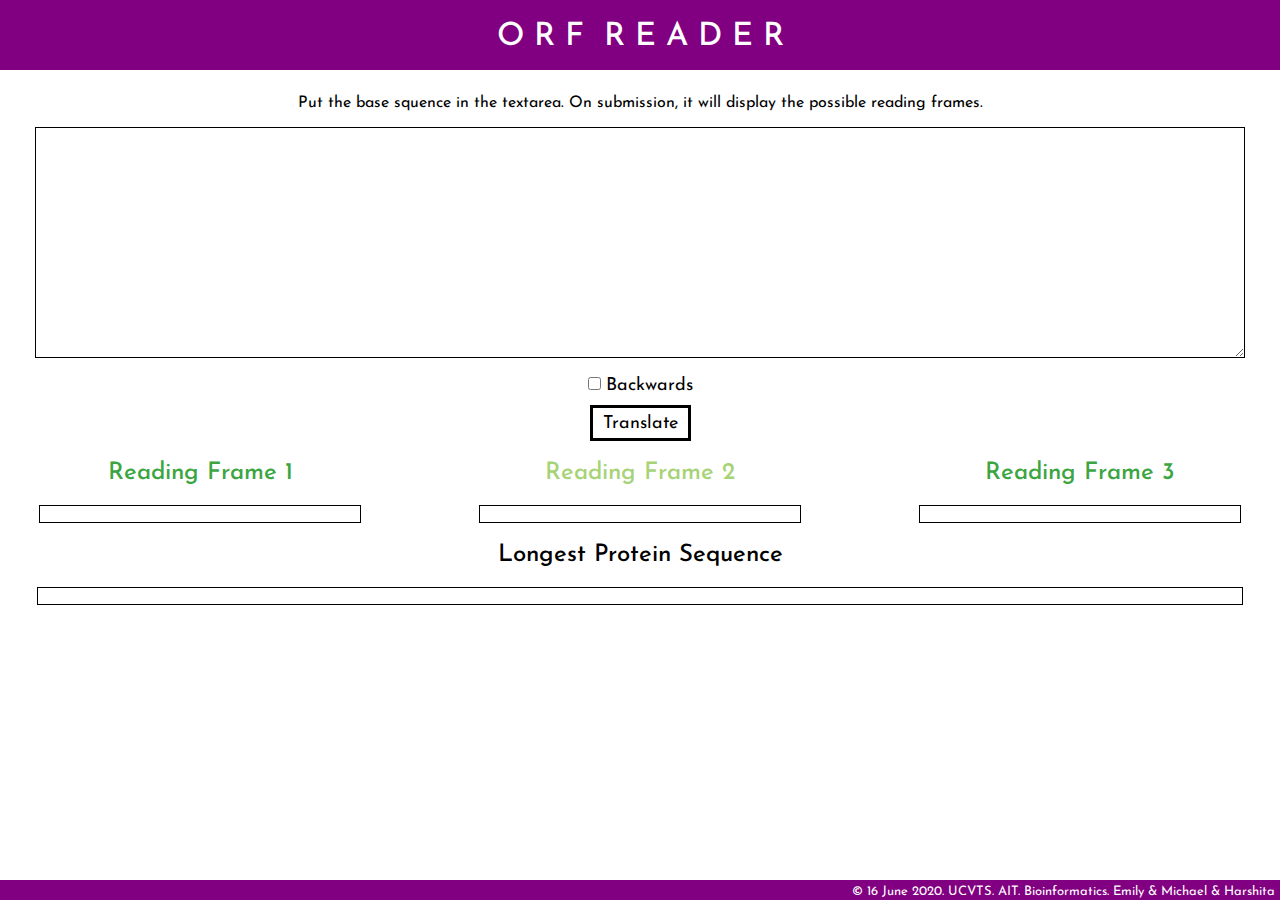
<file: html/index.html>
<!DOCTYPE html>
<html>
    <head>
        <title>ORF Reader</title>
        <link rel="stylesheet" href="../css/css.css">
        <script rel="text" src="../js/js.js"></script>
        <link href="https://fonts.googleapis.com/css2?family=Montserrat:wght@500&display=swap" rel="stylesheet">
    </head>
    <body>
        <div id="pre-footer">
            <center>
                <div class="header">
                    <h1 class="header">O R F &nbsp;R e a d e r</h1>
                </div>
                <p style="margin-top: 25px">Put the base squence in the textarea. On submission, it will display the possible reading frames.</p>

                <form onsubmit="submit1(event)">
                    <textarea type="text" name="message" id="input-box" class="box" style="resize: vertical;" onchange="reset1()"></textarea>
                    <br/>
                    <input type="Checkbox" name="backwards" value="Backwards" id="myCheck" onclick="checkAction()"/>&nbsp;<span id="check">Backwards</span><br>
                    <!-- <input type="submit" value="Translate" id="submit"/>   bad emily --> 
                    <button id="submit">Translate</button>
                </form>
                <p id="warning" style="display:none">The ORF Reader will read the bases starting at the end, and Frame 1 is actually Frame -1 etc</p>
                <div id="container"></div>
                    <center>
                        <div class="horizontal">
                            <div class="readingframe">
                                <h2 style="color: var(--green)" id="rf1">Reading Frame 1</h2>
                                <div id="result1" class="answer" readonly>&nbsp;</div>
                            </div>
                            <div class="readingframe" style="margin: 0 1.5vw 0 1.5vw;">
                                <h2 style="color: var(--pale)" id="rf2">Reading Frame 2</h2>
                                <div id="result2" class="answer" readonly>&nbsp;</div>
                            </div>
                            <div class="readingframe">
                                <h2 style="color: var(--green)" id="rf3">Reading Frame 3</h2>
                                <div id="result3" class="answer" readonly>&nbsp;</div>
                            </div>
                        </div>
                    </center>
                    <div id="longest">
                        <h2>Longest Protein Sequence</h2>
                        <div id="result4" class="answer" readonly>&nbsp;</div>
                    </div>
                </div>
            </center>
        </div>
        <div class="footer">
            <span class="footer">&copy; 16 June 2020. UCVTS. AIT. Bioinformatics. Emily & Michael & Harshita</span>
        </div>
    </body>
</html>
</file>
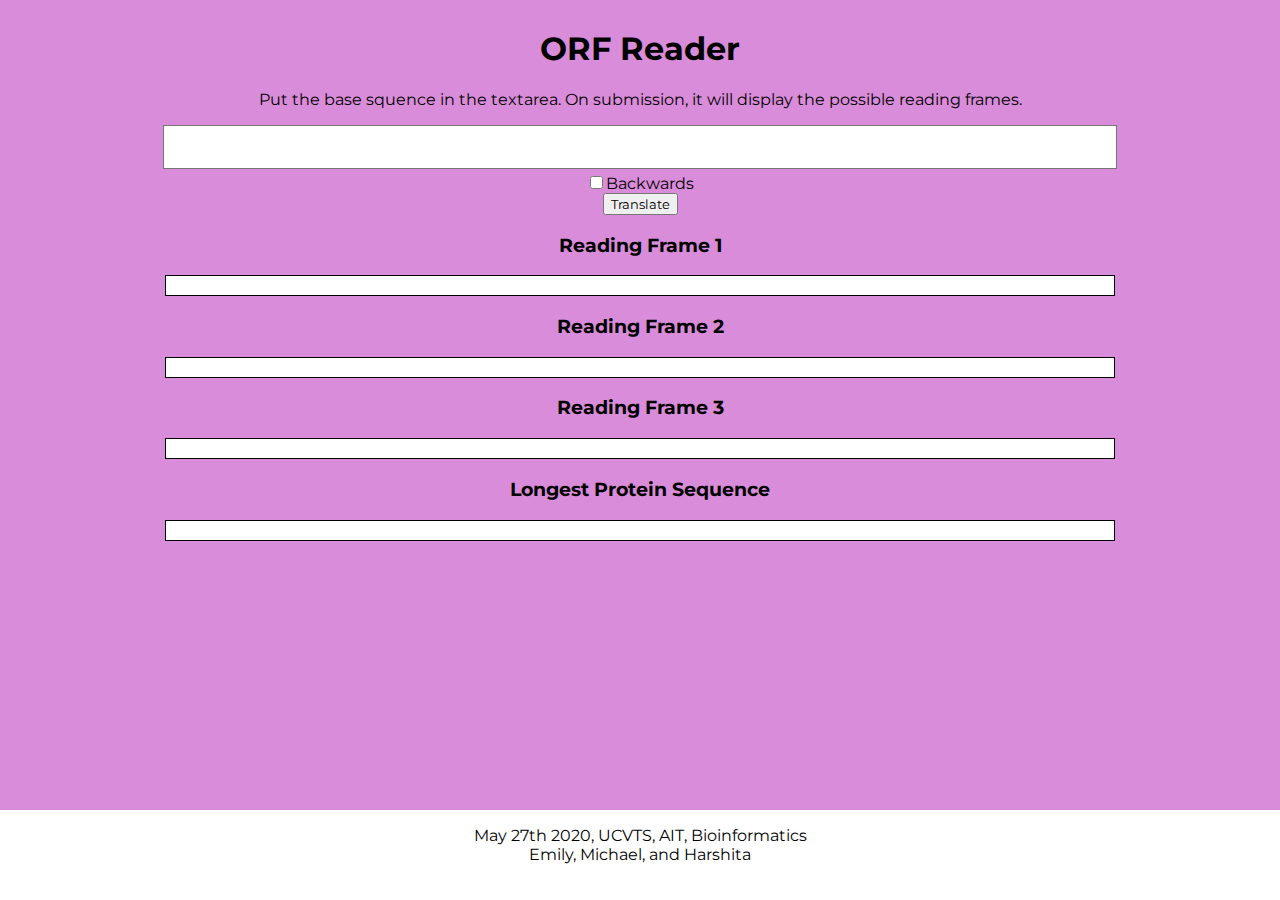
<file: website/html/index.html>
<!DOCTYPE html>
<html>
    <head>
        <title>ORF Reader</title>
        <link rel="stylesheet" href="../css/css.css">
        <script rel="text" src="../js/js.js"></script>
        <link href="https://fonts.googleapis.com/css2?family=Montserrat:wght@500&display=swap" rel="stylesheet">
    </head>
    <body>
        <div id="pre-footer">
            <h1>ORF Reader</h1>
            <p>Put the base squence in the textarea. On submission, it will display the possible reading frames.</p>

            <form onsubmit="submit1(event)">
                <textarea type="text" name="message" id="input-box" class="box" style="resize: none;" onchange="reset1()"></textarea>
                <br/>
                <INPUT type="Checkbox" name="backwards" value="Backwards" id="myCheck" onclick="warning()">Backwards<br>
                <input type="submit" value="Translate" id="submit">
            </form>
            <p id="warning" style="display:none">The ORF Reader will read the bases starting at the end, and Frame 1 is actually Frame -1 etc</p>
            <div id="container"></div>
                <h3>Reading Frame 1</h2>
                <div id="result1" style="resize: none;" class="answer" readonly>&nbsp</div>
                <h3>Reading Frame 2</h2>
                <div id="result2" style="resize: none;" class="answer" readonly>&nbsp</div>
                <h3>Reading Frame 3</h2>
                <div id="result3" style="resize: none;" class="answer" readonly>&nbsp</div>
                <h3>Longest Protein Sequence</h3>
                <div id="result4" style="resize: none;" class="answer" readonly>&nbsp</div>
            </div>
        </div>
        <div id="footer">
            <p style="text-align: center;">May 27th 2020, UCVTS, AIT, Bioinformatics<br/>Emily, Michael, and Harshita</p>
        </div>
    </body>
</html>
</file>
<file: css/css.css>
@import url('https://fonts.googleapis.com/css2?family=Josefin+Sans:ital,wght@0,200;0,300;0,400;0,500;0,600;0,700;1,200;1,300;1,400;1,500;1,600;1,700&display=swap');

* {
    text-align: center;
    font-family: 'Josefin Sans', sans-serif;
    outline: none;
}

textarea {
    font-size: 1em;
    background-color: white;
    height: 25vh;
}

#footer {
    background-color: white;
    position: fixed;
    left: 0;
    right: 0;
    bottom: 0;
    height: 10vh;
}

#input-box {
    text-align: left;
    width: 94vw;
}

#container {
    text-align: center;
}

.answer {
    word-wrap: break-word;
    display: inline-block;
    text-align: left;
    width: 25vw;
    border: solid 1px black;
    background-color: white;
    resize: none;
}

#result4.answer {
    width: 94vw;
}

.green {
    color: #00cc00;
    font-weight: bold;
}

.red {
    color: red;
}

#pre-footer {
    overflow: auto;
    overflow-x: scroll;
    height: calc(100vh - 10px - 70px);
    /* position: relative;  */
    /* height: 100vh; */
    
    margin-top: 70px;
}

#pref-cont {
    /* margin-top: calc((100vh - 50px - 70px) / 3); */
    /* margin: 0px; */
    /* position: absolute; */
}

body {
    overflow: hidden;
    /* background-color: rgba(129, 0, 129, 0.3);
    background-color: var(--grey);
    background-color: rgba(164, 164, 165, 0.5); */
}

textarea, .answer {
    border: solid 1px black;
    /* background-color: rgb(128, 128, 128);
    color: white; */
}

h1 {
    text-transform: uppercase;
    font-weight: 500;
    /* color: var(--purple); */
}

h2 {
    font-weight: 500;
}

input {
    margin: 15px 0 15px 0;
}

#check {
    font-size: large;
}

button {
    background-color: white;
    padding: 7px 10px 5px 10px;
    border: solid black;
    transition-duration: 0.4s;
    font-size: large;
}

button:hover {
    background-color: grey;
    color: white;
    border: solid white;
    
}

div.footer {
    position: fixed;
    left: 0;
    bottom: 0;
    color: white;
    background-color: var(--purple);
    width: 100%;
    /* font-family: sans-serif; */
    font-size: 13px;
    text-align: right;
    height: 20px;
}

div.header {
    position: fixed;
    left: 0;
    top: 0;
    background-color: var(--purple);
    color: white;
    width: 100%;
    height: 70px;
}

.readingframe {
    display: inline-block;
    width: 30vw;
    /* background-color: rgba(100, 100, 100, 0.3);
    background-color: var(--green);
    padding-bottom: 50px; */
}

#longest {
    display: inline-block;
    margin-bottom: 30px;
}

span.footer {
    margin: 5px 5px 0 0;
    display: inline-block;
}

::-webkit-scrollbar {
	width: 0;
}

:root {
    --purple: rgb(129, 0, 129);
    --grey: rgb(164, 164, 165);
    --green: rgb(60, 165, 66);
    --pale: rgb(167, 211, 119);
}

.horizontal {
    display: flex;
    flex-direction: row;
    justify-content: space-between;
}
</file>
<file: website/css/css.css>
* {
    text-align: center;
    font-family: 'Montserrat', sans-serif;
}

textarea {
    font-size: 1em;
    background-color: white
}

#footer {
    background-color: white;
    position: fixed;
    left: 0;
    right: 0;
    bottom: 0;
    height: 10vh;
}

#input-box {
    text-align: left;
    width: 75%;
}

#container {
    text-align: center;
}

.answer {
    word-wrap: break-word;
    display: inline-block;
    text-align: left;
    width: 75%;
    border-style: solid;
    border-width: 1px;
    border-color: black;
    background-color: white;
}

.green {
    color: green;
}

.red {
    color: red;
}

#pre-footer {
    overflow: scroll;
    overflow-x: hidden;
    height: 85vh;
}

body {
    background-color: #d98cd9;
    overflow: hidden;
}
</file>
